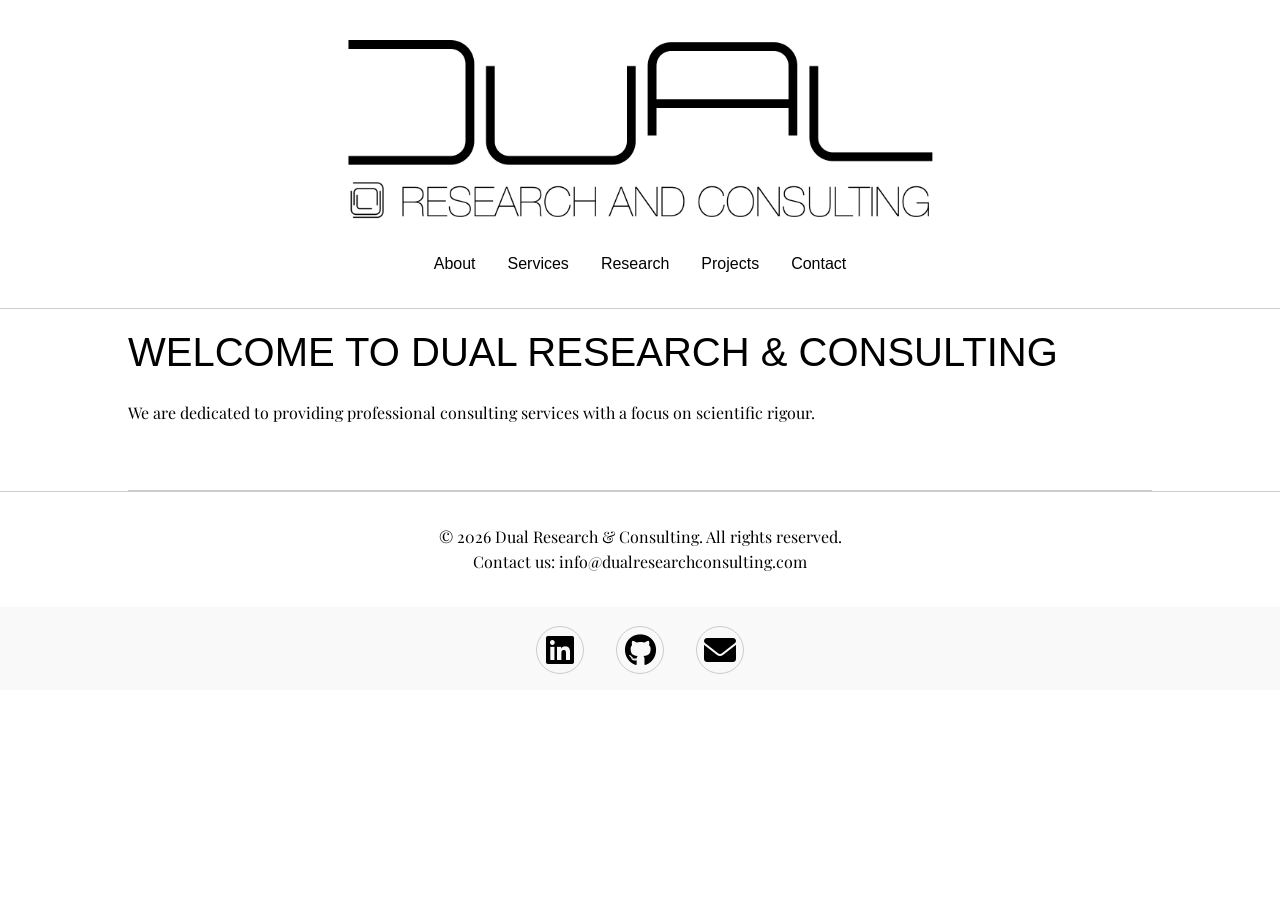
<file: index.html>
<!DOCTYPE html>
<html lang="en">
<head>
    <meta charset="UTF-8">
    <meta name="viewport" content="width=device-width, initial-scale=1.0">
    <title>Dual Research & Consulting</title>
    <link rel="stylesheet" href="css/style.css">
    <link rel="stylesheet" href="https://cdnjs.cloudflare.com/ajax/libs/font-awesome/6.0.0-beta3/css/all.min.css">
</head>
<body>
    <header>
        <div class="container">
            <a href="index.html" class="logo-link">
                <img src="images/logo.png" alt="Dual Research & Consulting Logo" class="logo">
            </a>
            <nav>
                <ul>
                    <li><a href="about.html">About</a></li>
                    <li><a href="services.html">Services</a></li>
                    <li><a href="research.html">Research</a></li>
                    <li><a href="projects.html">Projects</a></li>
                    <li><a href="contact.html">Contact</a></li>
                </ul>
            </nav>
        </div>
    </header>

    <main>
        <section class="container">
            <h2>Welcome to Dual Research & Consulting</h2>
            <p>We are dedicated to providing professional consulting services with a focus on scientific rigour.</p>
        </section>
    </main>

    <footer>
        <div class="container">
            <p>&copy; 2026 Dual Research & Consulting. All rights reserved.</p>
            <p>Contact us: <a href="mailto:info@dualresearchconsulting.com">info@dualresearchconsulting.com</a></p>
        </div>
    </footer>

    <!-- Social Icons Below the Footer -->
    <div class="social-icons-container">
        <div class="social-icons">
            <a href="https://www.linkedin.com/company/dual-research-and-consulting/" target="_blank" class="social-link">
                <i class="fab fa-linkedin"></i>
            </a>
            <a href="https://github.com/Dual-Research-and-Consulting" target="_blank" class="social-link">
                <i class="fab fa-github"></i>
            </a>
            <a href="mailto:info@dualresearchconsulting.com" class="social-link">
                <i class="fas fa-envelope"></i>
            </a>
        </div>
    </div>
</body>
</html>
</file>
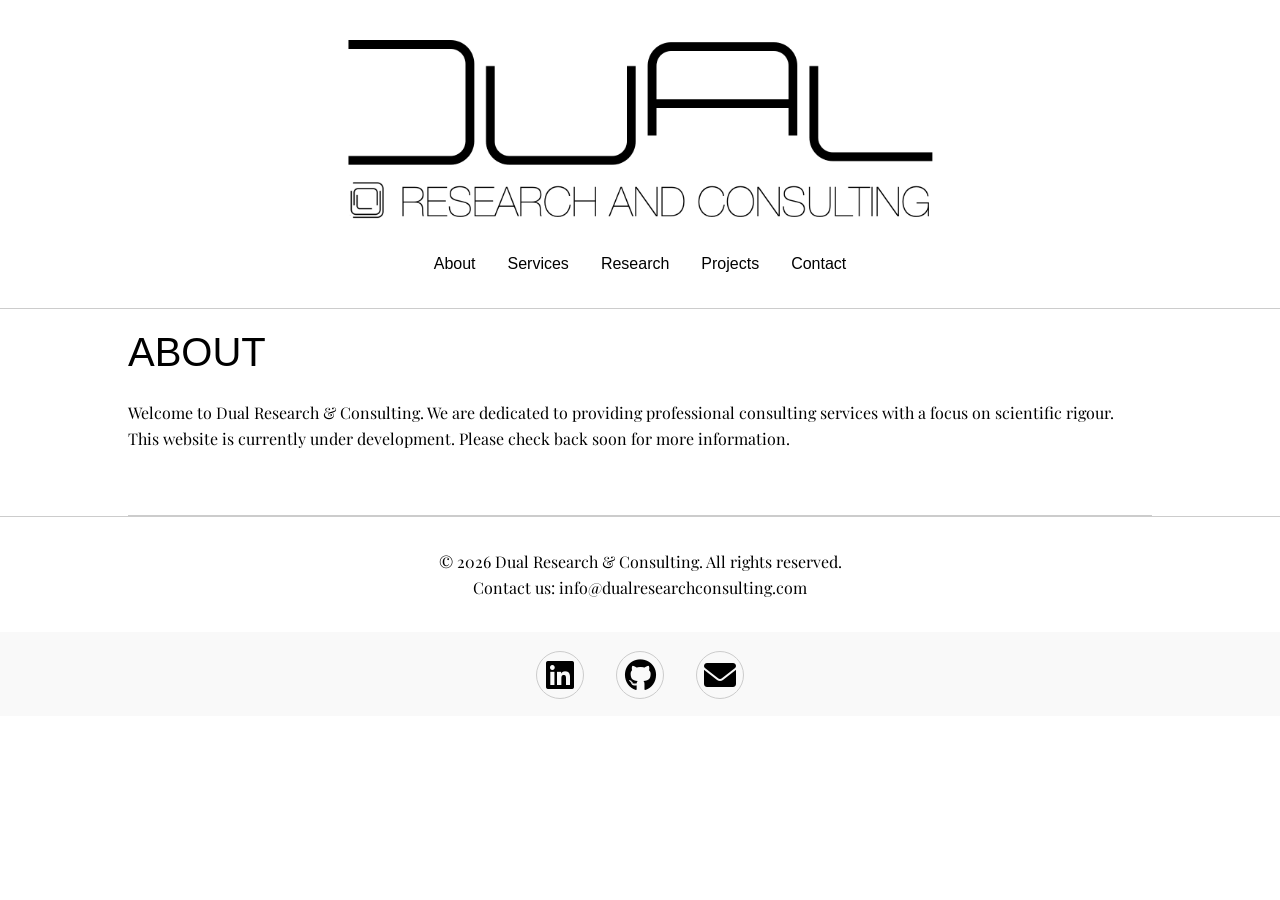
<file: about.html>
<!DOCTYPE html>
<html lang="en">
<head>
    <meta charset="UTF-8">
    <meta name="viewport" content="width=device-width, initial-scale=1.0">
    <title>About - Dual Research & Consulting</title>
    <link rel="stylesheet" href="css/style.css">
    <link rel="stylesheet" href="https://cdnjs.cloudflare.com/ajax/libs/font-awesome/6.0.0-beta3/css/all.min.css">
</head>
<body>
    <header>
        <div class="container">
            <a href="index.html" class="logo-link">
                <img src="images/logo.png" alt="Dual Research & Consulting Logo" class="logo">
            </a>
            <nav>
                <ul>
                    <li><a href="about.html">About</a></li>
                    <li><a href="services.html">Services</a></li>
                    <li><a href="research.html">Research</a></li>
                    <li><a href="projects.html">Projects</a></li>
                    <li><a href="contact.html">Contact</a></li>
                </ul>
            </nav>
        </div>
    </header>
    

    <main>
        <section class="container">
            <h2>About</h2>
            <p>Welcome to Dual Research & Consulting. We are dedicated to providing professional consulting services with a focus on scientific rigour.</p>
            <!-- space -->
            <div class="space"></div>
            <!-- this website is currently under development -->
            <p>This website is currently under development. Please check back soon for more information.</p>
        </section>
    </main>

    <footer>
        <div class="container">
            <p>&copy; 2026 Dual Research & Consulting. All rights reserved.</p>
            <p>Contact us: <a href="mailto:info@dualresearchconsulting.com">info@dualresearchconsulting.com</a></p>
        </div>
    </footer>

    <!-- Social Icons Below the Footer -->
    <div class="social-icons-container">
        <div class="social-icons">
            <a href="https://www.linkedin.com/company/dual-research-and-consulting/" target="_blank" class="social-link">
                <i class="fab fa-linkedin"></i>
            </a>
            <a href="https://github.com/Dual-Research-and-Consulting" target="_blank" class="social-link">
                <i class="fab fa-github"></i>
            </a>
            <a href="mailto:info@dualresearchconsulting.com" class="social-link">
                <i class="fas fa-envelope"></i>
            </a>
        </div>
    </div>
</body>
</html>
</file>
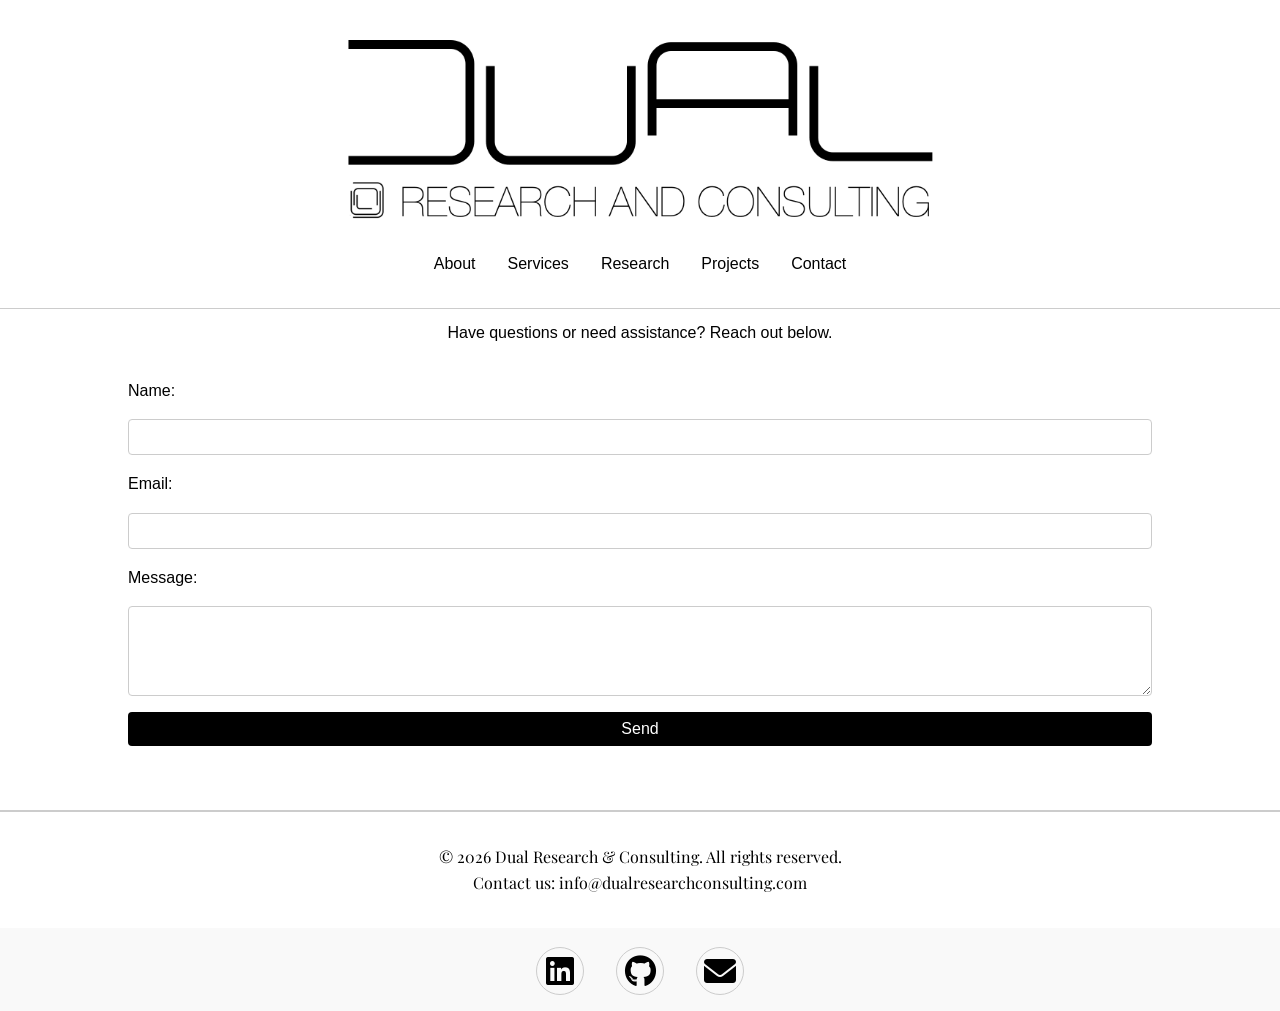
<file: contact.html>
<!DOCTYPE html>
<html lang="en">
<head>
    <meta charset="UTF-8">
    <meta name="viewport" content="width=device-width, initial-scale=1.0">
    <title>Contact - Dual Research & Consulting</title>
    <link rel="stylesheet" href="css/style.css">
    <link rel="stylesheet" href="https://cdnjs.cloudflare.com/ajax/libs/font-awesome/6.0.0-beta3/css/all.min.css">
</head>
<body>
    <header>
        <div class="container">
            <a href="index.html" class="logo-link">
                <img src="images/logo.png" alt="Dual Research & Consulting Logo" class="logo">
            </a>
            <nav>
                <ul>
                    <li><a href="about.html">About</a></li>
                    <li><a href="services.html">Services</a></li>
                    <li><a href="research.html">Research</a></li>
                    <li><a href="projects.html">Projects</a></li>
                    <li><a href="contact.html">Contact</a></li>
                </ul>
            </nav>
        </div>
    </header>

    <main>
        <section id="contact">
            <div class="container">
                <div class="contact-intro">
                    <p>Have questions or need assistance? Reach out below.</p>
                </div>
                <form action="your_form_handler_url" method="post">
                    <label for="name">Name:</label>
                    <input type="text" id="name" name="name" required>
        
                    <label for="email">Email:</label>
                    <input type="email" id="email" name="email" required>
        
                    <label for="message">Message:</label>
                    <textarea id="message" name="message" rows="4" required></textarea>
        
                    <button type="submit">Send</button>
                </form>
            </div>
        </section>
        
    </main>

    <footer>
        <div class="container">
            <p>&copy; 2026 Dual Research & Consulting. All rights reserved.</p>
            <p>Contact us: <a href="mailto:info@dualresearchconsulting.com">info@dualresearchconsulting.com</a></p>
        </div>
    </footer>

    <!-- Social Icons Below the Footer -->
    <div class="social-icons-container">
        <div class="social-icons">
            <a href="https://www.linkedin.com/company/dual-research-and-consulting/" target="_blank" class="social-link">
                <i class="fab fa-linkedin"></i>
            </a>
            <a href="https://github.com/Dual-Research-and-Consulting" target="_blank" class="social-link">
                <i class="fab fa-github"></i>
            </a>
            <a href="mailto:info@dualresearchconsulting.com" class="social-link">
                <i class="fas fa-envelope"></i>
            </a>
        </div>
    </div>
</body>
</html>
</file>
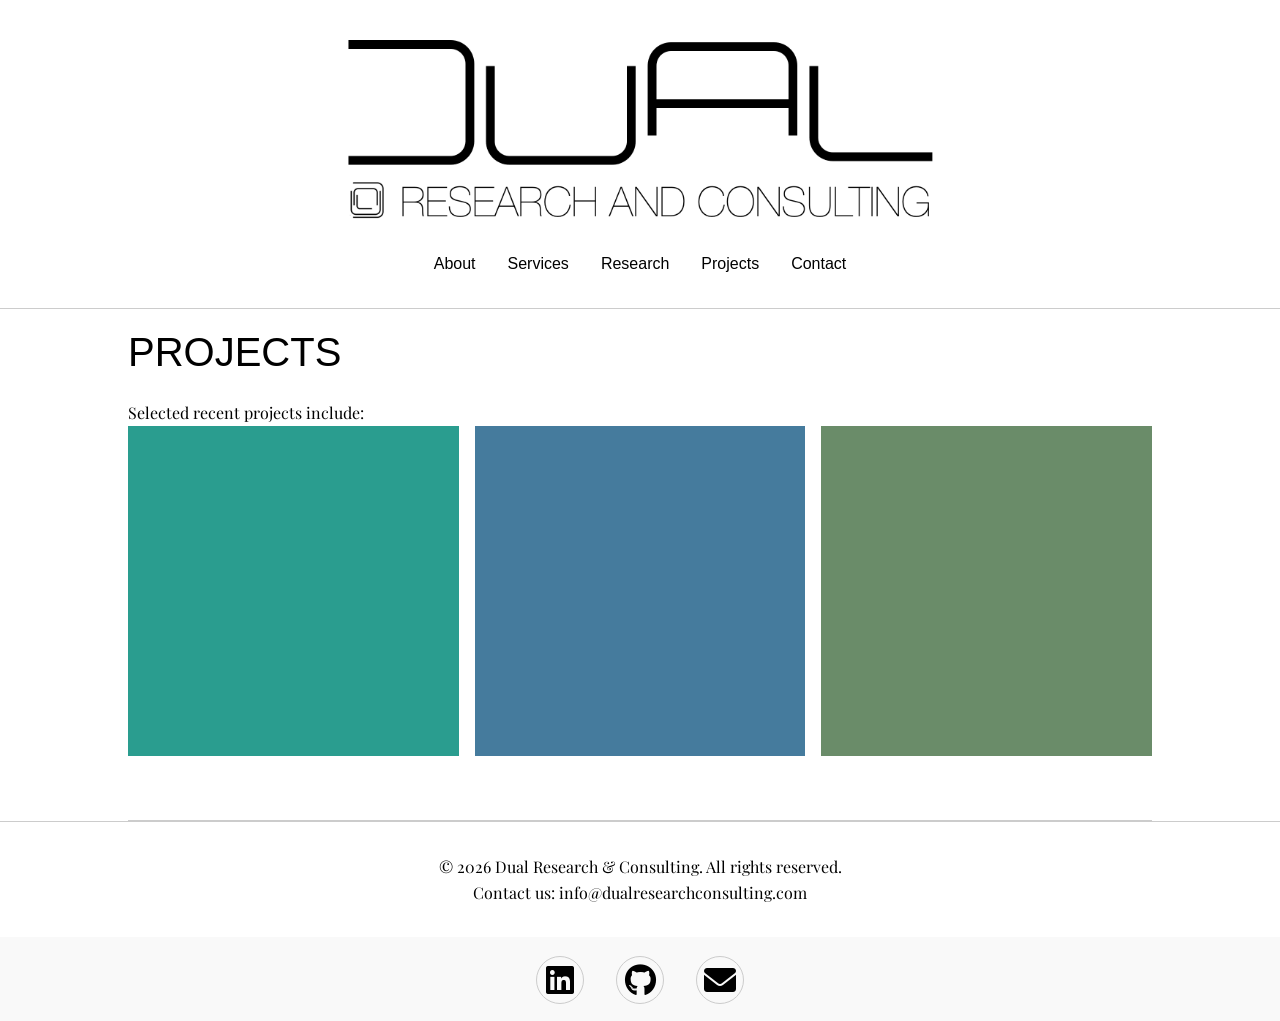
<file: projects.html>
<!DOCTYPE html>
<html lang="en">
<head>
    <meta charset="UTF-8">
    <meta name="viewport" content="width=device-width, initial-scale=1.0">
    <title>Projects - Dual Research & Consulting</title>
    <link rel="stylesheet" href="css/style.css">
    <link rel="stylesheet" href="https://cdnjs.cloudflare.com/ajax/libs/font-awesome/6.0.0-beta3/css/all.min.css">
</head>
<body>
    <header>
        <div class="container">
            <a href="index.html" class="logo-link">
                <img src="images/logo.png" alt="Dual Research & Consulting Logo" class="logo">
            </a>
            <nav>
                <ul>
                    <li><a href="about.html">About</a></li>
                    <li><a href="services.html">Services</a></li>
                    <li><a href="research.html">Research</a></li>
                    <li><a href="projects.html">Projects</a></li>
                    <li><a href="contact.html">Contact</a></li>
                </ul>
            </nav>
        </div>
    </header>
    
    <main>
        <section class="container">
            <h2>Projects</h2>
            <p>Selected recent projects include:</p>
            <div class="space"></div>
            <div class="grid">
                <div class="grid-item grid-item--color grid-item--teal">
                    <div class="overlay">
                        <h3>AI agents for flash flood prediction and mitigation</h3>
                    </div>
                </div>
                <div class="grid-item grid-item--color grid-item--slate">
                    <div class="overlay">
                        <h3>LunarFM: a foundation model of the Moon</h3>
                    </div>
                </div>
                <div class="grid-item grid-item--color grid-item--sage">
                    <div class="overlay">
                        <h3>Federated learning for hydrological predictions in mountains</h3>
                    </div>
                </div>
            </div>
        </section>
    </main>

    <footer>
        <div class="container">
            <p>&copy; 2026 Dual Research & Consulting. All rights reserved.</p>
            <p>Contact us: <a href="mailto:info@dualresearchconsulting.com">info@dualresearchconsulting.com</a></p>
        </div>
    </footer>

    <!-- Social Icons Below the Footer -->
    <div class="social-icons-container">
        <div class="social-icons">
            <a href="https://www.linkedin.com/company/dual-research-and-consulting/" target="_blank" class="social-link">
                <i class="fab fa-linkedin"></i>
            </a>
            <a href="https://github.com/Dual-Research-and-Consulting" target="_blank" class="social-link">
                <i class="fab fa-github"></i>
            </a>
            <a href="mailto:info@dualresearchconsulting.com" class="social-link">
                <i class="fas fa-envelope"></i>
            </a>
        </div>
    </div>
</body>
</html>
</file>
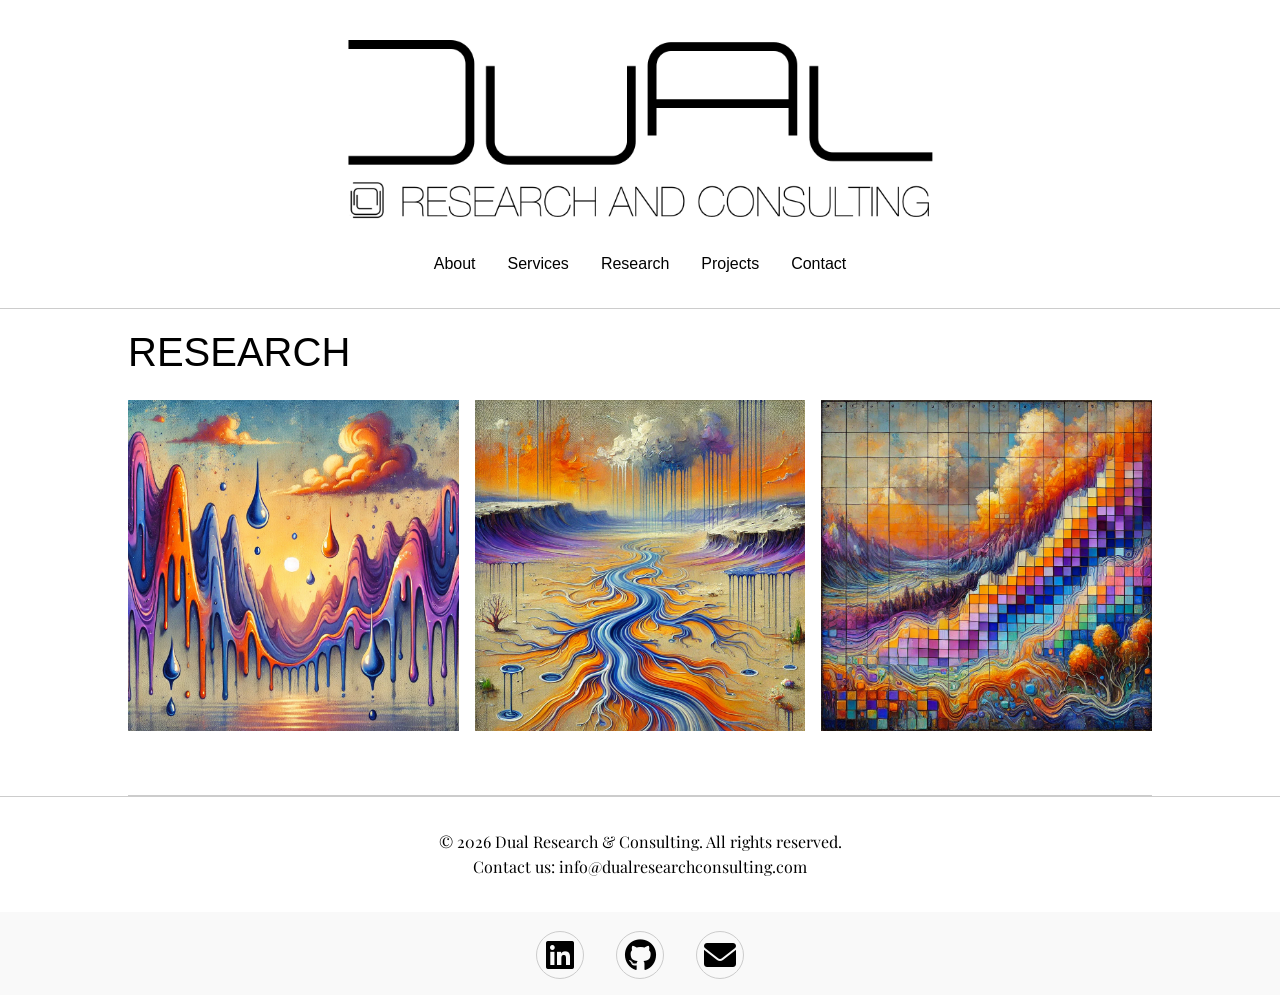
<file: research.html>
<!DOCTYPE html>
<html lang="en">
<head>
    <meta charset="UTF-8">
    <meta name="viewport" content="width=device-width, initial-scale=1.0">
    <title>Research - Dual Research & Consulting</title>
    <link rel="stylesheet" href="css/style.css">
    <link rel="stylesheet" href="https://cdnjs.cloudflare.com/ajax/libs/font-awesome/6.0.0-beta3/css/all.min.css">
</head>
<body>
    <header>
        <div class="container">
            <a href="index.html" class="logo-link">
                <img src="images/logo.png" alt="Dual Research & Consulting Logo" class="logo">
            </a>
            <nav>
                <ul>
                    <li><a href="about.html">About</a></li>
                    <li><a href="services.html">Services</a></li>
                    <li><a href="research.html">Research</a></li>
                    <li><a href="projects.html">Projects</a></li>
                    <li><a href="contact.html">Contact</a></li>
                </ul>
            </nav>
        </div>
    </header>
    

    <main>
        <section class="container">
            <h2>Research</h2>
            <div class="grid">
                <div class="grid-item">
                    <img src="images/project1.png" alt="Project 1">
                    <div class="overlay">
                        <h3>Mapping precipitation in ungauged mountain sites.</h3>
                        <p>This project aims to develop a methodology to estimate precipitation in ungauged mountain sites using dynamically downscaled climate model data and probabilistic post-processing techniques.</p>
                    </div>
                </div>
                <div class="grid-item">
                    <img src="images/project2.png" alt="Project 2">
                    <div class="overlay">
                        <h3>Probabilistic streamflow predictions in ungauged catchments.</h3>
                        <p>This project aims to develop a methodology to estimate streamflow in ungauged catchments using neural processes, a novel machine learning technique that can provide probabilistic predictions, and large-sample hydrological datasets.</p>
                    </div>
                </div>
                <div class="grid-item">
                    <img src="images/project3.png" alt="Project 3">
                    <div class="overlay">
                        <h3>Improving the resolution of digital terrain maps.</h3>
                        <p>This project aims to develop a methodology to improve the resolution of digital terrain maps using deep learning techniques and high-resolution remote sensing data.</p>
                    </div>
                </div>
            </div>
        </section>
    </main>

    <footer>
        <div class="container">
            <p>&copy; 2026 Dual Research & Consulting. All rights reserved.</p>
            <p>Contact us: <a href="mailto:info@dualresearchconsulting.com">info@dualresearchconsulting.com</a></p>
        </div>
    </footer>

    <!-- Social Icons Below the Footer -->
    <div class="social-icons-container">
        <div class="social-icons">
            <a href="https://www.linkedin.com/company/dual-research-and-consulting/" target="_blank" class="social-link">
                <i class="fab fa-linkedin"></i>
            </a>
            <a href="https://github.com/Dual-Research-and-Consulting" target="_blank" class="social-link">
                <i class="fab fa-github"></i>
            </a>
            <a href="mailto:info@dualresearchconsulting.com" class="social-link">
                <i class="fas fa-envelope"></i>
            </a>
        </div>
    </div>
</body>
</html>
</file>
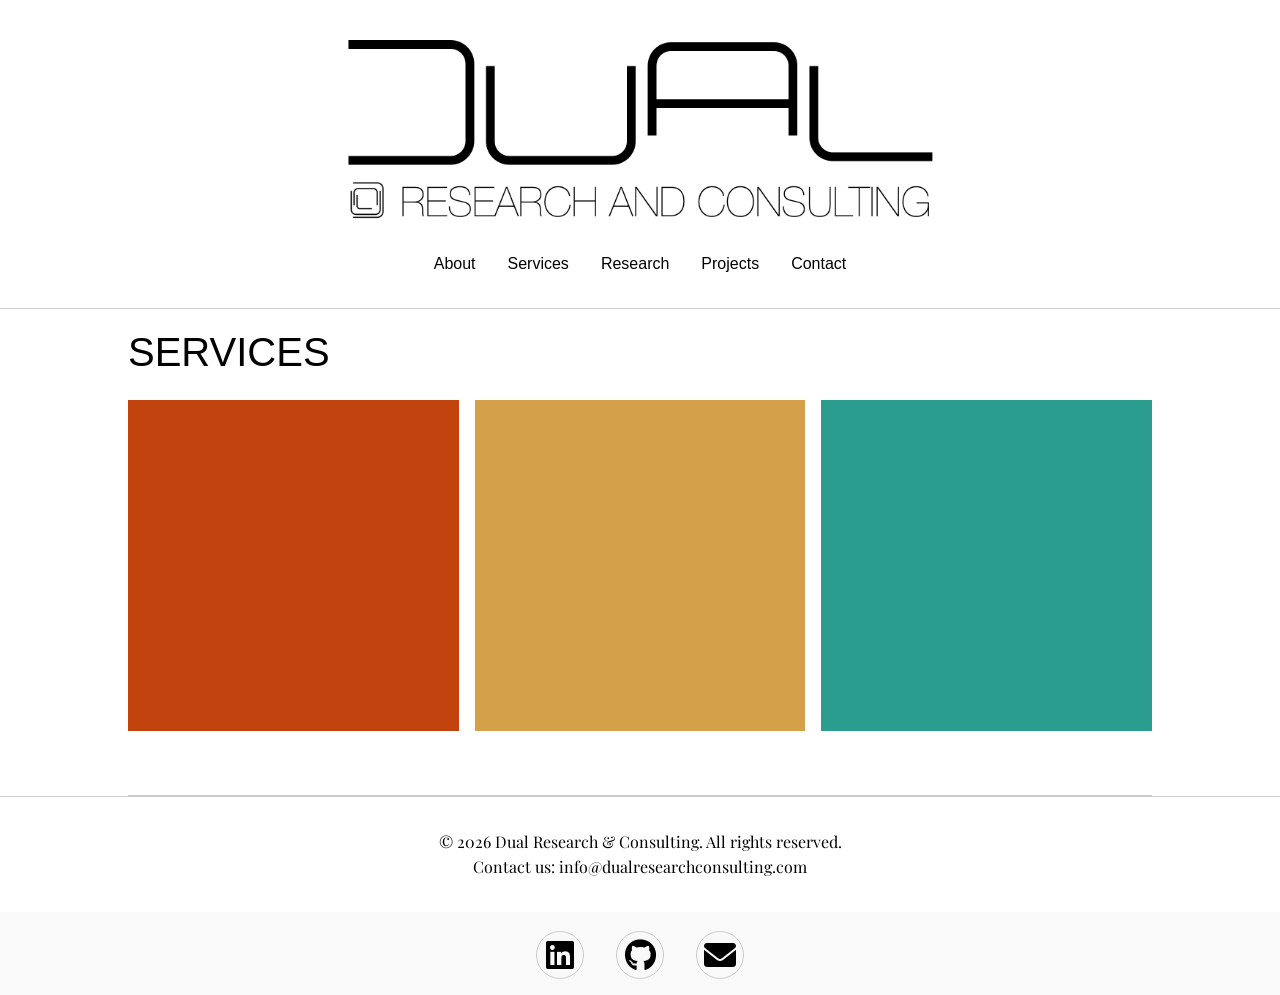
<file: services.html>
<!DOCTYPE html>
<html lang="en">
<head>
    <meta charset="UTF-8">
    <meta name="viewport" content="width=device-width, initial-scale=1.0">
    <title>Services - Dual Research & Consulting</title>
    <link rel="stylesheet" href="css/style.css">
    <link rel="stylesheet" href="https://cdnjs.cloudflare.com/ajax/libs/font-awesome/6.0.0-beta3/css/all.min.css">
</head>
<body>
    <header>
        <div class="container">
            <a href="index.html" class="logo-link">
                <img src="images/logo.png" alt="Dual Research & Consulting Logo" class="logo">
            </a>
            <nav>
                <ul>
                    <li><a href="about.html">About</a></li>
                    <li><a href="services.html">Services</a></li>
                    <li><a href="research.html">Research</a></li>
                    <li><a href="projects.html">Projects</a></li>
                    <li><a href="contact.html">Contact</a></li>
                </ul>
            </nav>
        </div>
    </header>

    <main>
        <section class="container">
            <h2>Services</h2>
            <div class="grid">
                <div class="grid-item grid-item--color grid-item--rust">
                    <div class="overlay">
                        <h3>AI for Science</h3>
                        <p>Earth &amp; Space</p>
                    </div>
                </div>
                <div class="grid-item grid-item--color grid-item--ochre">
                    <div class="overlay">
                        <h3>Agentic AI</h3>
                        <p>Discovery &amp; Operations</p>
                    </div>
                </div>
                <div class="grid-item grid-item--color grid-item--teal">
                    <div class="overlay">
                        <h3>Scientific Advisory</h3>
                        <p>Climate &amp; Water</p>
                    </div>
                </div>
            </div>
        </section>
    </main>

    <footer>
        <div class="container">
            <p>&copy; 2026 Dual Research & Consulting. All rights reserved.</p>
            <p>Contact us: <a href="mailto:info@dualresearchconsulting.com">info@dualresearchconsulting.com</a></p>
        </div>
    </footer>

    <!-- Social Icons Below the Footer -->
    <div class="social-icons-container">
        <div class="social-icons">
            <a href="https://www.linkedin.com/company/dual-research-and-consulting/" target="_blank" class="social-link">
                <i class="fab fa-linkedin"></i>
            </a>
            <a href="https://github.com/Dual-Research-and-Consulting" target="_blank" class="social-link">
                <i class="fab fa-github"></i>
            </a>
            <a href="mailto:info@dualresearchconsulting.com" class="social-link">
                <i class="fas fa-envelope"></i>
            </a>
        </div>
    </div>
</body>
</html>
</file>
<file: css/style.css>
/* Import Google Font for fallback (Helvetica Neue is typically a system font) */
@import url('https://fonts.googleapis.com/css2?family=Playfair+Display:wght@400;700&display=swap');

/* Company colour palette */
:root {
    --color-teal:      #2a9d8f;
    --color-amber:     #e9c46a;
    --color-rust:      #c1440e;
    --color-slate:     #457b9d;
    --color-sage:      #6a8c69;
    --color-ochre:     #d4a04a;
}

/* Basic reset */
* {
    margin: 0;
    padding: 0;
    box-sizing: border-box;
}

/* Body styling */
body {
    font-family: 'Playfair Display', serif;
    line-height: 1.6;
    color: #000;
    background: #fff;
}

/* Container */
.container {
    width: 80%;
    margin: 0 auto;
}

/* Header */
header {
    background: #fff;
    color: #000;
    padding: 2rem 0; /* Increased padding for more vertical spacing */
    border-bottom: 1px solid #ccc;
    position: fixed;
    width: 100%;
    top: 0;
    z-index: 1000;
    text-align: center;
}

.logo-link {
    display: block;
}

.logo {
    max-width: 100%;
    height: auto;
    width: 600px; /* Larger logo size */
    margin: 0 auto;
}

header nav {
    margin-top: 1rem;
    font-family: 'Helvetica Neue', Arial, sans-serif; /* Apply Helvetica Neue to nav links */
}

header nav ul {
    list-style: none;
    display: flex;
    justify-content: center;
}

header nav ul li {
    margin: 0 1rem;
}

header nav ul li a {
    color: #000;
    text-decoration: none;
    font-weight: 300; /* Thinner font weight for navigation links */
    font-size: 1rem;
}

header nav ul li a:hover {
    text-decoration: underline;
}

/* Sections */
section {
    padding: 20rem 0 4rem; /* Increased top padding to 20rem */
    border-bottom: 1px solid #ccc;
}

/* Section Titles */
section h2 {
    font-family: 'Helvetica Neue', Arial, sans-serif; /* Font for section titles */
    font-size: 2.5rem;
    text-transform: uppercase; /* Make titles uppercase */
    font-weight: 100; /* Extra thin weight */
    margin-bottom: 1rem;
}

/* Grid Layout for Projects and Services */
.grid {
    display: grid;
    grid-template-columns: repeat(3, 1fr);
    gap: 1rem;
}

.grid-item {
    position: relative;
    overflow: hidden;
    height: 0;
    padding-top: 100%; /* Makes the item square */
}

.grid-item img {
    width: 100%;
    height: 100%;
    object-fit: cover;
    position: absolute;
    top: 0;
    left: 0;
}

.grid-item .overlay {
    position: absolute;
    top: 0;
    left: 0;
    width: 100%;
    height: 100%;
    background: rgba(0, 0, 0, 0.7);
    color: #fff;
    display: flex;
    flex-direction: column;
    align-items: center;
    justify-content: center;
    opacity: 0;
    transition: opacity 0.3s ease;
    text-align: center;
}

.grid-item:hover .overlay {
    opacity: 1;
}

/* Coloured background items (Projects & Services) */
.grid-item--teal   { background: var(--color-teal); }
.grid-item--amber  { background: var(--color-amber); }
.grid-item--rust   { background: var(--color-rust); }
.grid-item--slate  { background: var(--color-slate); }
.grid-item--sage   { background: var(--color-sage); }
.grid-item--ochre  { background: var(--color-ochre); }

.overlay h3 {
    margin-bottom: 0.5rem;
    font-size: 1.5rem;
}

.overlay p {
    margin: 0;
    font-size: 1rem;
}

/* Responsive grid: single column on narrow viewports; auto height for colour-background cards */
@media (max-width: 600px) {
    .grid {
        grid-template-columns: 1fr;
    }

    .grid-item--color {
        height: auto;
        padding-top: 0;
    }

    .grid-item--color .overlay {
        position: static;
        opacity: 1;
        background: rgba(0, 0, 0, 0.35);
        padding: 1rem;
    }
}

/* Contact Form */
form {
    display: flex;
    flex-direction: column;
    gap: 1rem;
}

label {
    font-family: 'Helvetica Neue', Arial, sans-serif; /* Updated font-family */
    font-weight: normal; /* Ensure labels are not bold */
}

input, textarea {
    padding: 0.5rem;
    border: 1px solid #ccc;
    border-radius: 4px;
    font-size: 1rem;
    font-family: 'Helvetica Neue', Arial, sans-serif; /* Updated font-family for inputs */
}

input[type="text"], input[type="email"], textarea {
    width: 100%;
}

button {
    padding: 0.5rem 1rem;
    background-color: #000;
    color: #fff;
    border: none;
    border-radius: 4px;
    cursor: pointer;
    font-size: 1rem;
}

button:hover {
    background-color: #333;
}

/* Updated Contact Section Text */
.contact-intro {
    margin-bottom: 2rem; /* Increased space below the introduction text */
    font-family: 'Helvetica Neue', Arial, sans-serif;
    font-weight: 300; /* Thinner font weight for intro text */
    text-align: center;
}

/* Footer */
footer {
    background: #fff;
    color: #000;
    text-align: center;
    padding: 2rem 0;
    border-top: 1px solid #ccc;
}

footer a {
    color: #000;
    text-decoration: none;
}

footer a:hover {
    text-decoration: underline;
}

/* Social Icons Container */
.social-icons-container {
    padding: 1rem 0; /* Padding to add space around the icons */
    background-color: #f9f9f9; /* Light background to separate from footer */
    text-align: center; /* Center the icons */
}

/* Social Icons Styling */
.social-icons {
    display: inline-flex;
    gap: 2rem; /* Space between the icons */
}

.social-link {
    font-size: 2rem; /* Increased icon size */
    color: #000; /* Ensure the icon color is black */
    text-decoration: none; /* Remove underline */
    transition: color 0.3s ease;
}

.social-link:hover {
    color: #0077b5; /* Optional: LinkedIn blue on hover */
}

/* Optional: Circle background for icons */
.social-link i {
    padding: 0.75rem; /* Adjust padding to fit new size */
    border-radius: 50%; /* Circle shape */
    border: 1px solid #ccc; /* Optional border */
    width: 3rem; /* Adjust width to make icons larger */
    height: 3rem; /* Adjust height */
    display: inline-flex;
    justify-content: center;
    align-items: center;
    transition: background-color 0.3s ease;
}

.social-link:hover i {
    background-color: #f0f0f0; /* Background color change on hover */
}
</file>
